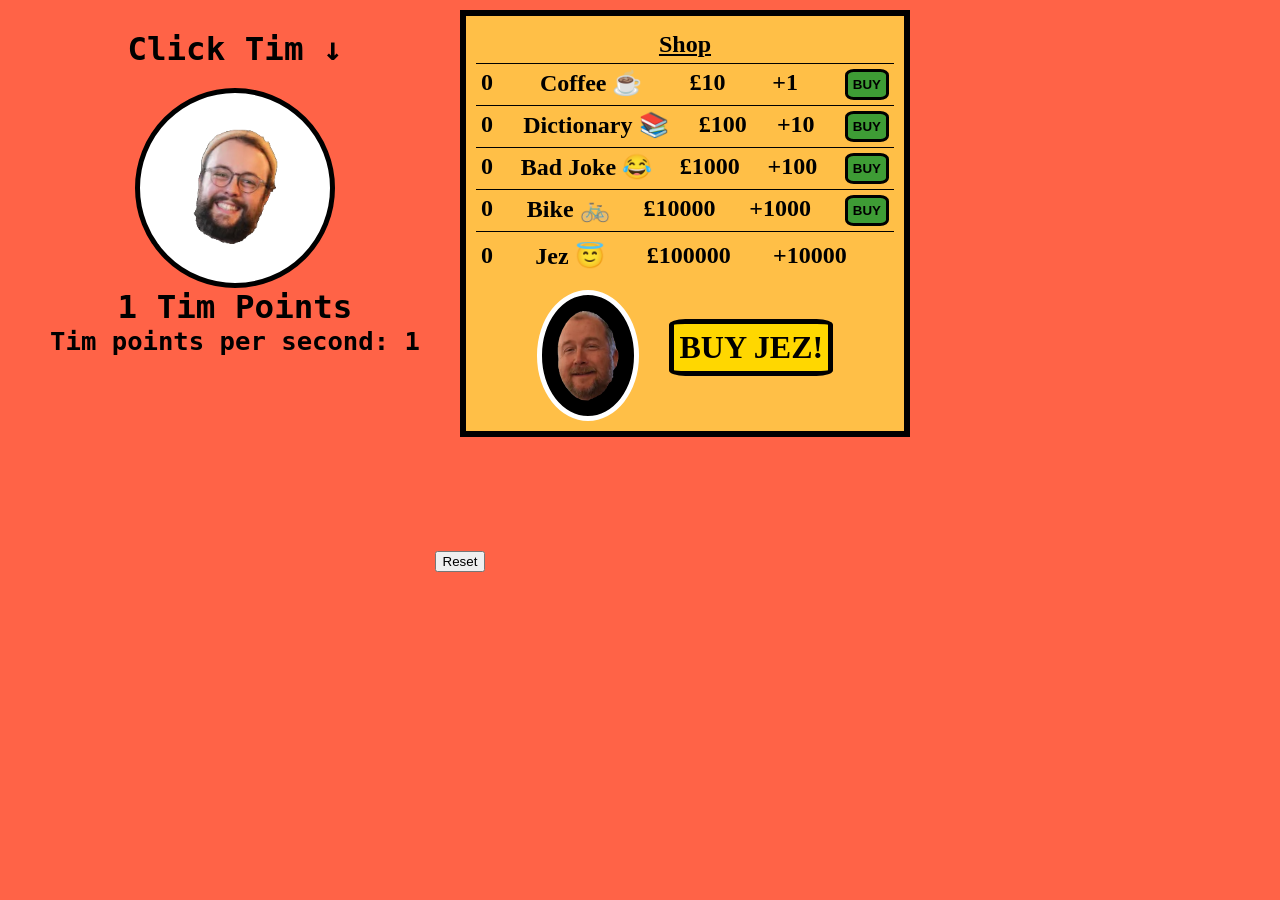
<file: index.html>
<!DOCTYPE html>
<html lang="en">
  <head>
    <meta charset="UTF-8" />
    <meta name="viewport" content="width=device-width, initial-scale=1.0" />
    <title>Tim Smith Cookie Clicker</title>
    <link rel="stylesheet" href="style.css" />
    <script src="script.js" defer></script>
  </head>
  <body>
    <section id="box">
      <div id="left">
        <div id="clickMe">Click Tim ↓</div>
        <div id="animation">+1</div>
        <section id="btnBox">
          <button id="timBtn">
            <img
              src="./Images/Tim Face.png"
              alt="The handsome (true) Tim Smith"
            />
          </button>
        </section>
        <div id="numberOfClicks"><span id="counter">0</span> Tim Points</div>
        <div id="pointsPerSecond">Tim points per second:0</div>
      </div>
      <div id="right">
        <div id="shop">
          <div class="shop-item" id="shopHead">
            <div>Shop</div>
          </div>
          <div class="shop-item">
            <div class="shopItemCount">0</div>
            <div>Coffee &#9749;</div>
            <div>£10</div>
            <div>+1</div>
            <button class="buyButtons">Buy</button>
          </div>
          <div class="shop-item">
            <div class="shopItemCount">0</div>
            <div>Dictionary &#128218;</div>
            <div>£100</div>
            <div>+10</div>
            <button class="buyButtons">Buy</button>
          </div>
          <div class="shop-item">
            <div class="shopItemCount">0</div>
            <div>Bad Joke &#128514;</div>
            <div>£1000</div>
            <div>+100</div>
            <button class="buyButtons">Buy</button>
          </div>
          <div class="shop-item">
            <div class="shopItemCount">0</div>
            <div>Bike &#x1f6b2;</div>
            <div>£10000</div>
            <div>+1000</div>
            <button class="buyButtons">Buy</button>
          </div>
          <div class="shop-item" id="jez-item">
            <div class="shopItemCount">0</div>
            <div>Jez &#128519;</div>
            <div>£100000</div>
            <div>+10000</div>
            <div></div>
          </div>
          <div id="jezBox">
            <img id="jez" src="./Images/Jez Face.png" alt="Jez Jone's face" />
            <button id="buyJezBtn" class="buyButtons">Buy Jez!</button>
          </div>
        </div>
      </div>
    </section>
    <p id="resetText" class="hidden">Tim Points Resetting...</p>
    <div id="center">
      <button id="resetButton">Reset</button>
    </div>
  </body>
</html>
</file>
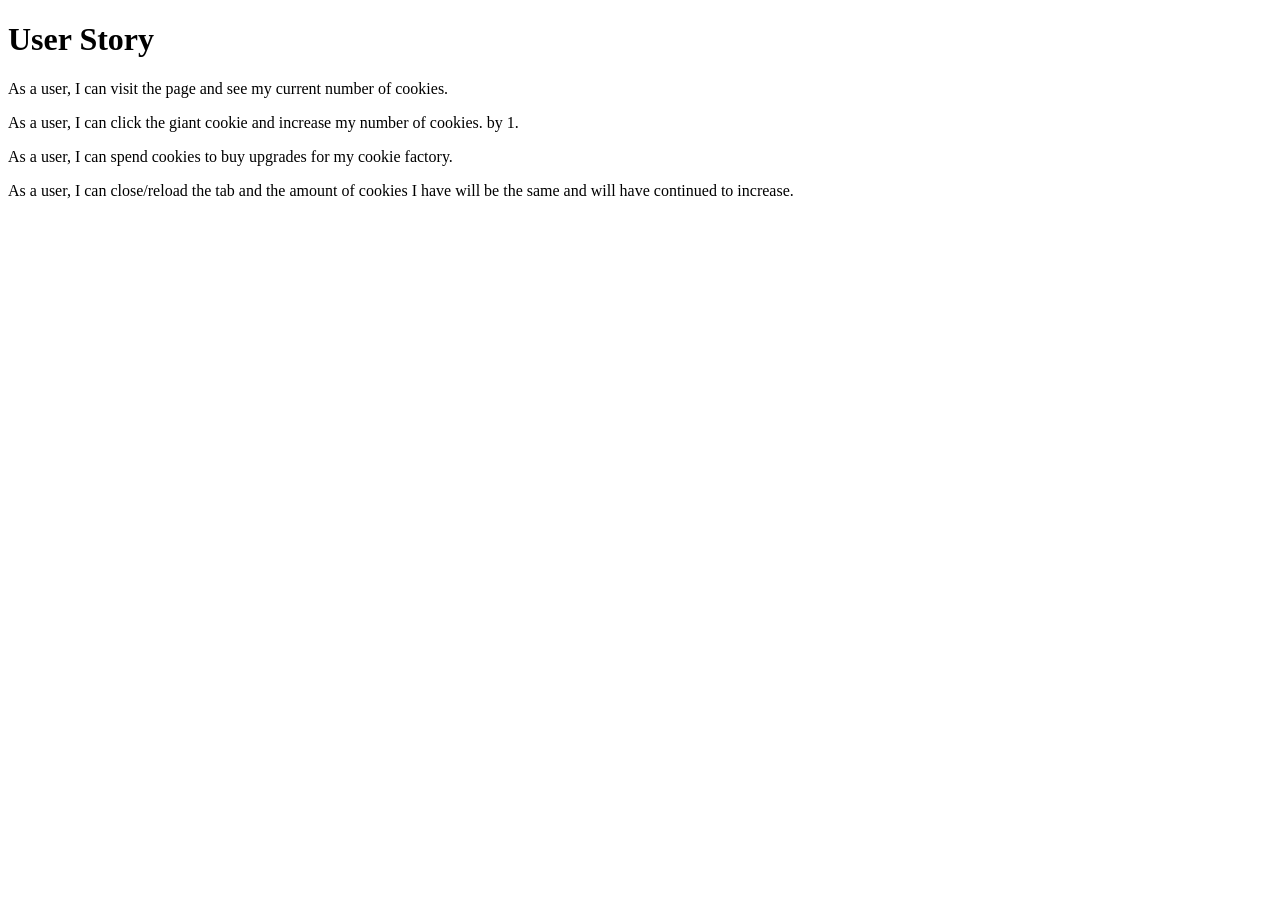
<file: userStory.html>
<!DOCTYPE html>
<html lang="en">
  <head>
    <meta charset="UTF-8" />
    <meta name="viewport" content="width=device-width, initial-scale=1.0" />
    <title>User Story</title>
  </head>
  <body>
    <h1>User Story</h1>
    <p>As a user, I can visit the page and see my current number of cookies.</p>
    <p>
      As a user, I can click the giant cookie and increase my number of cookies.
      by 1.
    </p>
    <p>As a user, I can spend cookies to buy upgrades for my cookie factory.</p>
    <p>
      As a user, I can close/reload the tab and the amount of cookies I have
      will be the same and will have continued to increase.
    </p>
  </body>
</html>
</file>
<file: style.css>
body {
    margin: 10px;
    background-color: tomato;
    max-width: 900px;
    min-height: 488.5px;
    box-sizing: border-box;
}

#box {
    display:flex;
    justify-content: space-between;
    min-width: 392px;
    min-height: 491px;
}

#right {
    height: 50vh;
    width: 50vw;
}

#left {
    height: 50vh;
    width: 50vw;
    position: relative;
    font-family: monospace;
}

#center {
    display:flex;
    justify-content: center;
    margin-top: 50px;
}

#numberOfClicks {
    font-size: 2.5em;
    text-align: center;
    font-weight: bold;
}

#pointsPerSecond{
    font-size: 1.6rem;
    text-align: center;
    font-weight: bold;
}

#btnBox {
    display: flex;
  justify-content: center;
}

#timBtn > img {
    width: 50%;
    height:auto;
}

#timBtn{
    width: 200px;
    height: 200px;
    padding:10px;
    background-color: white;
    border: 5px solid black;
    border-radius: 50%;
}


#resetButton {
    align-items: center;
}

.shop-item {
    display: flex;
    padding: 5px;
    justify-content: space-between;
    font-size: 1.5em;
    border-bottom: 1px solid black;
    font-weight: bold;
}

#jezBox {
    display: flex;
  justify-content: center;
  align-items: center;
}

#jez {
    width: 15%;
    height:15%;
    margin-top:15px;
    padding:15px;
    background-color: black;
    border: 5px solid white;
    border-radius: 50%;
    transition: transform 1s ease-in-out;
    overflow:hidden;
}

#buyJez {
    display: flex;
    justify-content: center;
}

#buyJezBtn {
    height: 60%;
    margin-left: 30px;
    background-color:#FFD700;
    font-size: 2em;
    font-weight:bold;
    font-family: Snell Roundhand, cursive;
    border: 5px solid black;
    border-radius: 10%;
}

button:hover{
    cursor: pointer;
}


#shopHead {
    display: flex;
    justify-content: center;
    text-decoration: underline;
    font-weight: bold;
}

#clickMe {
    display: flex;
    justify-content: center;
    font-weight: bold;
    font-size: 2.5em;
    padding:20px 0;
}

#shop {
    background-color: #FFBF47;
    border:6px solid black;
    padding:10px;
}

.buyButtons {
    border: 3px solid black;
    border-radius:20%;
    padding: 5px;
    font-weight: bold;
    text-transform: uppercase;
    background-color: #3e9c35;
}

.buyButtons:hover {
    box-shadow: 2px 2px 5px 0px rgba(0, 0, 0, 0.5);
}

#buyJezBtn:hover {
    font-size: 2.2em;
    background: radial-gradient(circle, white 0%, yellow 100%);
    border-radius: 20px;
}

#buyJezBtn:hover {animation: shaking 0.4s infinite;}
@keyframes shaking {
    0% {transform: translateX(0) rotate(0deg);}
    25% {transform: translateX(15px) rotate(5deg);}
    50% {transform: translateX(0px) rotate(0deg);}
    75% {transform: translateX(-15px) rotate(-5deg);}
    100% {transform: translateX(0px) rotate(0deg);}
 }

 #jez:hover {
    transform: rotate(360deg);
 }
   
 #index{
    display: flex;
    flex-direction: column;
    align-items: center;
 }

 #animation {
    z-index: 1;
    position: absolute;
    top: 40%;
    left: 15%;
    transform: translate(-50%, -50%);
    display: none;
    font-size: 3rem;
    font-weight: bold;
    color: black;
    animation: fadeInOut .5s ease-out;
}
@keyframes fadeInOut {
    0% { opacity: 1; }
    50% { opacity: 0.5; }
    100% { opacity: 0; }
}

#jez-item {
    padding-top: 10px;
    border:none;
}

@media (max-width: 686px) {
    #box {
      width: 100%; 
      flex-wrap: wrap; 
      min-height: 910px;
    }
    #right,#left {
        width:100%;
        margin:20px;
    }
    #center {
        width: 100%; 
        flex-wrap: wrap; 
        margin-top: 100px;
    }
    
}


.hidden {
    display: none;
    text-align: center;
    font-size: 1.5em;
    font-weight: bold;
    margin: 0;
  }
</file>
